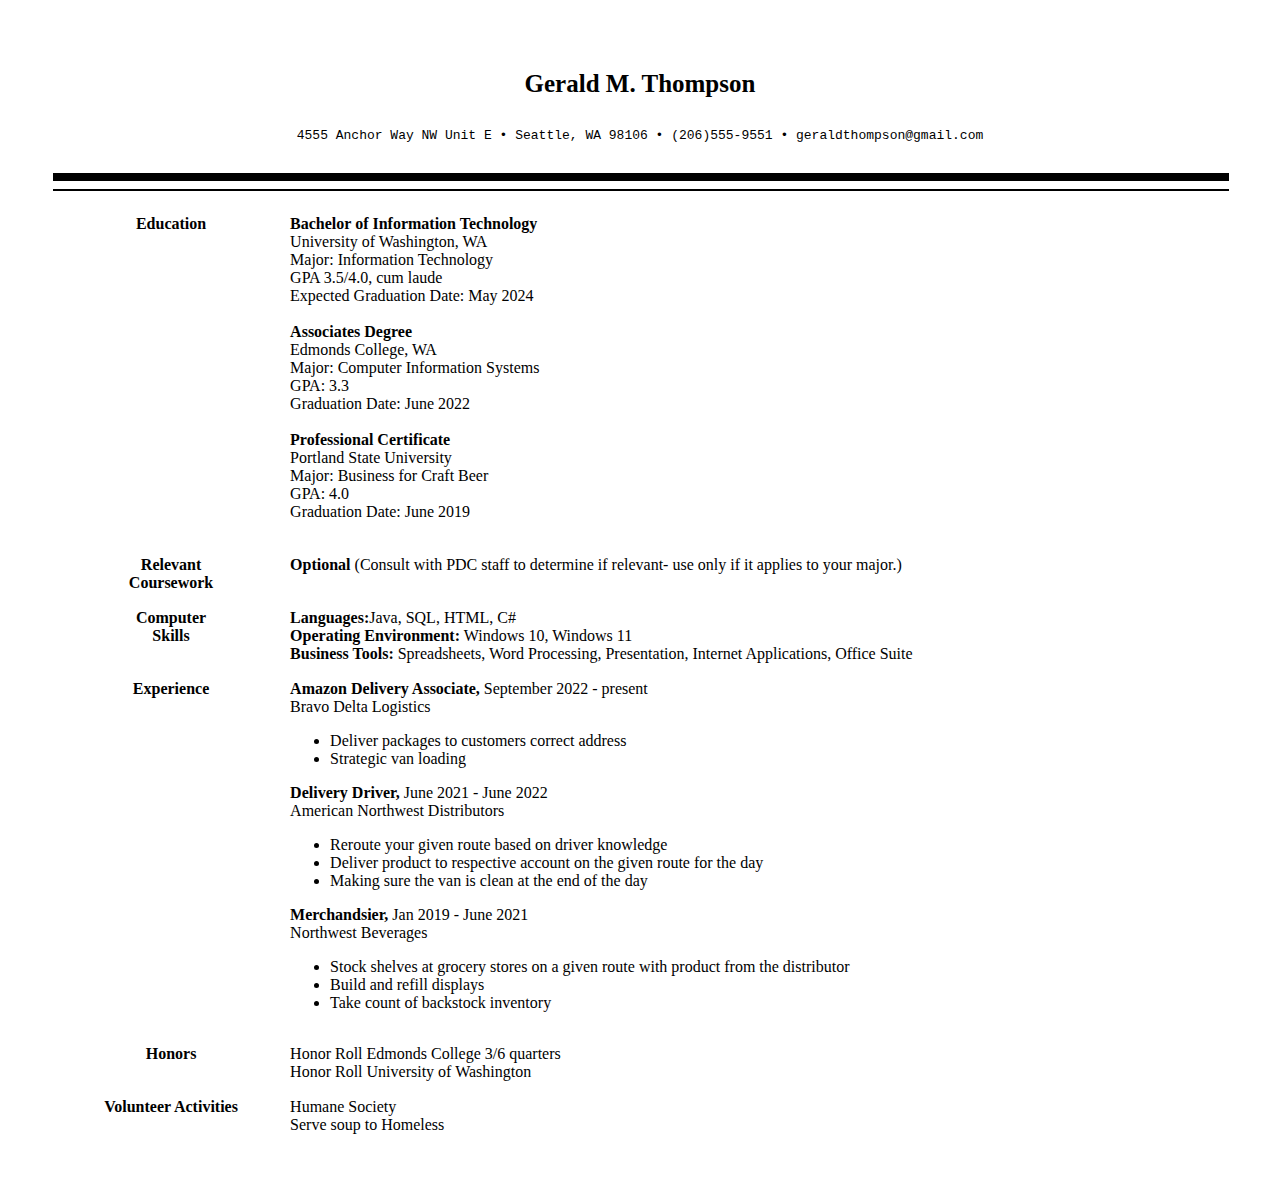
<file: index.html>
<!DOCTYPE html>
<html lang="en" dir="ltr">
<head>
   <meta charset="UTF-8">
   </head>
   <body>
      <link href="GarretDeGrande.css" rel="stylesheet">
      <h1><b><center>Gerald M. Thompson</b></center></h1>
          <p><center><pre>4555 Anchor Way NW Unit E • Seattle, WA 98106 • (206)555-9551 • geraldthompson@gmail.com</center></pre></center></p>
          <hr size="8" width="100%" color="black">
            <hr size="2" width="100%" color="black">
            
   <table>
      
     <tr rowspan = "2">
      <th><center> Education</center></th>
      <td> <b>Bachelor of Information Technology</b><br>University of Washington, WA<br>Major: Information Technology<br>GPA 3.5/4.0, cum laude<br>Expected Graduation Date: May 2024<br><br><b>Associates Degree</b><br>Edmonds College, WA<br> Major: Computer Information Systems<br>GPA: 3.3<br>Graduation Date: June 2022<br><br><b>
      Professional Certificate</b><br>Portland State University<br> Major: Business for Craft Beer<br>GPA: 4.0<br>Graduation Date: June 2019<br><br>

      <tr rowspan = "2"> 
         <th><center>Relevant<br> Coursework</center></th>
         <td><b>Optional</b> (Consult with PDC staff to determine if relevant- use only if it applies to your major.)</td>
         </tr>

      <tr rowspan = "2"> 
      <th><center><b>Computer</b><br><b>Skills</b></center></th>
      <td><b>Languages:</b>Java, SQL, HTML, C#<br> <b>Operating Environment:</b> Windows 10, Windows 11<br> <b>Business Tools:</b> Spreadsheets, Word Processing, Presentation, Internet Applications, Office Suite

</td>
      </tr>

      <tr rowspan = "2"> 
      <th><center>Experience</center></th>
      <td><b>Amazon Delivery Associate,</b> September 2022 - present<br>Bravo Delta Logistics <br>
      <ul>
      <li> Deliver packages to customers correct address</li>
      <li> Strategic van loading</li>
   </ul>
    <b>Delivery Driver,</b> June 2021 - June 2022<br> American Northwest Distributors <br>
    <ul>
      <li>Reroute your given route based on driver knowledge</li>
      <li>Deliver product to respective account on the given route for the day</li>
      <li>Making sure the van is clean at the end of the day</li>
</ul>
      <b>Merchandsier,</b> Jan 2019 - June 2021<br>Northwest Beverages</br>
      <ul>
         <li>Stock shelves at grocery stores on a given route with product from the distributor</li>
         <li>Build and refill displays</li>
         <li>Take count of backstock inventory</li>
      </ul>

       </td>
      </tr>

      <tr rowspan = "2">
      <th><center>Honors</center></th>
      <td>Honor Roll Edmonds College 3/6 quarters<br>Honor Roll University of Washington<br> </td>
   </tr>

      <tr rowspan ="2">
       <th><center>Volunteer Activities</center></th>
       <td>Humane Society<br>Serve soup to Homeless</td>

       </tr>
   </tr>
</table>
</body>
</file>
<file: GarretDeGrande.css>
th {
  text-align: left;
}

tr{
  colspan="2"
}

table, th, td{
  border-collapse: collapse;
}

table{
  width: 100%;
}


th, td{
  vertical-align: top;
  height:30px;
  border: 15px solid transparent;
}

body {
  border-style: solid;
  border-width: 45px;
  border-color: transparent;
}


caption {
  font-size: large;
  text-align: left;
  border-style: none none solid none;
  border-width: 6px;
  border-color: black;
}

h1{
  font-size: 25px;
  text-align: center;
}

p{
  font-size: 30px;
  text-align: center;
}
</file>
